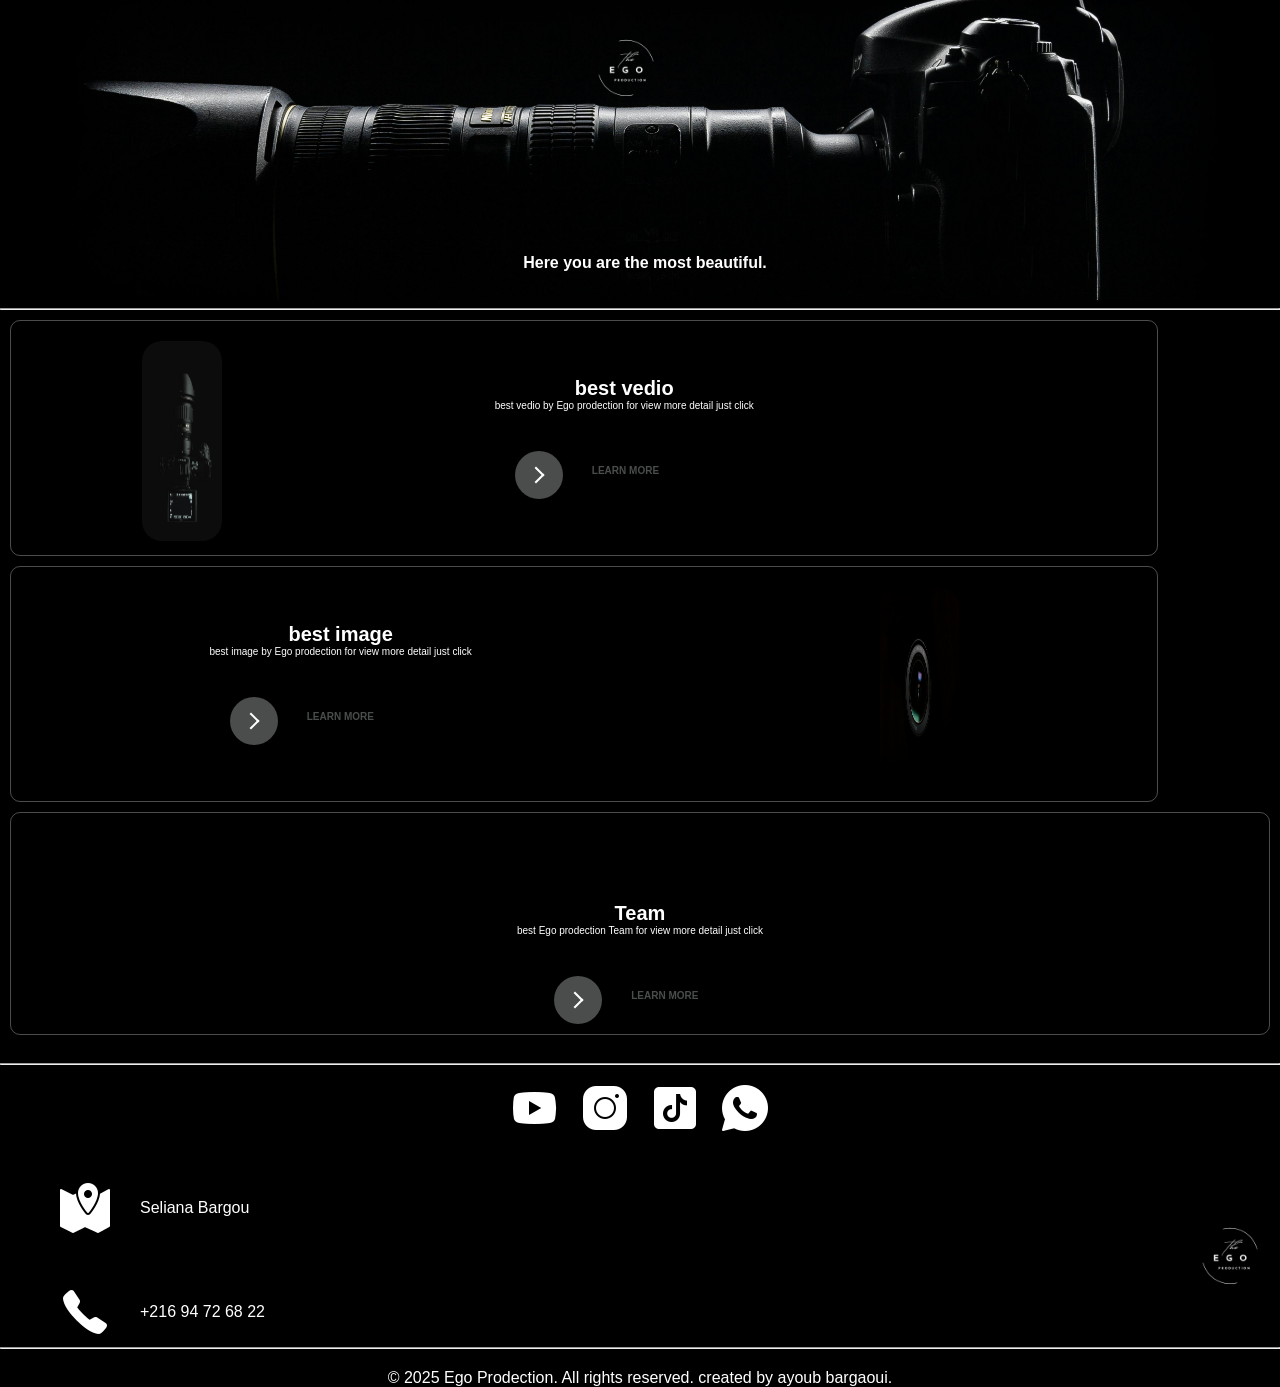
<file: index.html>
<!DOCTYPE html>
<html lang="en">
<head>
    <meta charset="UTF-8">
    <meta name="viewport" content="width=device-width, initial-scale=1.0">
    <title>Ego Prodection</title>
    <link rel="stylesheet" href="style.css">
    <link rel="icon" type="image" href="img/logo-removebg-preview.png">
</head>
<body>
    <header id="all">
        <div class="im1">
        <img src="img/logo-removebg-preview.png" alt="ego" class="logo">
        <center>
        <h4 class="pp">Here you are the most beautiful.</h4>
        </center>
        </div>
        <br>
        <br>
        <hr>
        <div class="vdd">
            <div class="vdi">
                <img class="card" src="img/vd.jpg" alt="">
            </div>
            <div class="tt">
                <h1>best vedio</h1>
                <p>best vedio by Ego prodection for view more detail just click</p>
                <button class="learn-more">
                <span class="circle" aria-hidden="true"><span class="icon arrow"></span></span><span class="button-text">Learn More</span>
                </button>
            </div>
            <br>
        </div>
            <div class="vdd">
            <div class="tt">
            <h1>best image</h1>
            <p>best image by Ego prodection for view more detail just click</p>
            <button class="learn-more" onclick="img()">
            <span class="circle" aria-hidden="true"><span class="icon arrow"></span></span><span class="button-text">Learn More</span>
            </button>
            </div>
            <div class="vdi">
            <img class="card" src="img/img.jpg" alt="">
            </div>            
        </div>
        <center>
            <div class="vdfd">
            <div class="vdi">
             <video autoplay muted loop playsinline width="150px"><source src="img/Design sans titre (1).mp4" type="video/mp4"></video>
            </div>
            <div class="tt">
            <h1>Team</h1>
            <p>best Ego prodection Team for view more detail just click</p>
            <button class="learn-more">
            <span class="circle" aria-hidden="true"><span class="icon arrow"></span></span><span class="button-text">Learn More</span>
            </button>
            </div>
            </div>
            <br>
            <hr>
            <br>
            <footer>
        <div class="cnt">
            <a href="https://www.youtube.com/@photographer4498" target="_blank"><img src="img/icons8-youtube-50.png" alt=""></a>
            <a href="https://www.instagram.com/ego_production1?igsh=Z3N4dTNsbmRwd28x" target="_blank"><img src="img/icons8-instagram-50.png" alt=""></a>
            <a target="_blank" href="https://www.tiktok.com/@zakraouiphotographie?_r=1&_d=ehbef4d0dacm94&sec_uid=MS4wLjABAAAA3mmbDILlZbzTGObAy27dleew_Ly87YqaYKguYRlksi6YWkOmU8gRmGEKPV3BQ8fu&share_author_id=7179602133363508230&sharer_language=fr&source=h5_m&u_code=e5e4866cmaiik5&timestamp=1752696470&user_id=7179602133363508230&sec_user_id=MS4wLjABAAAA3mmbDILlZbzTGObAy27dleew_Ly87YqaYKguYRlksi6YWkOmU8gRmGEKPV3BQ8fu&utm_source=copy&utm_campaign=client_share&utm_medium=android&share_iid=7527562818603009848&share_link_id=1d06046b-a704-48fb-984d-36efd529b96b&share_app_id=1233&ugbiz_name=ACCOUNT&ug_btm=b8727%2Cb7360&social_share_type=5&enable_checksum=1"><img src="img/icons8-tiktok-50.png" alt=""></a>
            <a target="_blank" href="https://api.whatsapp.com/send?phone=%2B21694726822&text&app=instagram&utm_campaign=wa_phone_number_xma&source_surface=30&utm_source=igweb"><img src="img/icons8-whatsapp-50.png" alt=""></a>
        </div>
            </center>
        <br>
        <br>
        <div class="footer">
        <div class="footerinf">
            <div class="de">
            <img src="img/icons8-map-50.png" alt="">
            <p>Seliana Bargou</p>
            </div>
            <br>
            <br>
            <br>
            <div class="de">
            <img src="img/icons8-phone-50.png" alt="">
            <p>+216 94 72 68 22</p>
            </div>
        </div>
                    <div class="footerimm">
            <img src="img/logo-removebg-preview.png" alt="ego" class="logoo">
            </div>
        </div>
    </footer>
    <hr>
    <center>
    <div class="ayoub">
        <p>© 2025 Ego Prodection. All rights reserved. created by ayoub bargaoui.</p>
    </div>
    </center>
    </header>
        <main id="img">      
        <div class="header">
        <div class="btna">
            <button id="x" onclick="back()"><video autoplay muted loop playsinline width="30px" id="x"><source src="img/x.mp4" type="video/mp4"></video></button>
        </div>
        <div class="im1">
        <img src="img/logo-removebg-preview.png" alt="ego" class="logo" id="logo">
        <h4 class="pp" id="pp">E</h4>
        <h4 class="pp" id="pp">G</h4>
        <h4 class="pp" id="pp">O</h4>
        </div>
        </div>
        <hr>
        <div class="bi">
            <img src="img/7siin.jpg" alt="Ego" width="30%">
            <br>
            <div class="bia">
                <div class="bii">
                    <div class="bio">
                    <img src="img/icons8-user-50.png" alt="ego" width="30px">
                    <p>Ayoub bargaoui</p>
                    </div>
                    <div class="bo">
                    <div class="bio">
                    <img src="img/icons8-user-50.png" alt="ego" width="30px">
                    <p>7ssine dra chnaw</p>
                    </div>
                    <div class="bio">
                    <img src="img/icons8-map-50.png" alt="ego" width="30px">
                    <p>Bargou</p>
                    </div>
                </div>
                    <button class="learn-more" id="lm">
                    <span class="circle" aria-hidden="true"><span class="icon arrow"></span></span><span class="button-text">Learn More</span>
                    </button>
                </div>

            </div>
        </div>
        <div class="bi">
            <img src="img/7siin.jpg" alt="Ego" width="30%">
            <br>
            <div class="bia">
                <div class="bii">
                    <div class="bio">
                    <img src="img/icons8-user-50.png" alt="ego" width="30px">
                    <p>Ayoub bargaoui</p>
                    </div>
                    <div class="bo">
                    <div class="bio">
                    <img src="img/icons8-user-50.png" alt="ego" width="30px">
                    <p>7ssine dra chnaw</p>
                    </div>
                    <div class="bio">
                    <img src="img/icons8-map-50.png" alt="ego" width="30px">
                    <p>Bargou</p>
                    </div>
                </div>
                    <button class="learn-more" id="lm">
                    <span class="circle" aria-hidden="true"><span class="icon arrow"></span></span><span class="button-text">Learn More</span>
                    </button>
                </div>
            </div>
            </div>
            <div class="bi">
            <img src="img/7siin.jpg" alt="Ego" width="30%">
            <br>
            <div class="bia">
                <div class="bii">
                    <div class="bio">
                    <img src="img/icons8-user-50.png" alt="ego" width="30px">
                    <p>Ayoub bargaoui</p>
                    </div>
                    <div class="bo">
                    <div class="bio">
                    <img src="img/icons8-user-50.png" alt="ego" width="30px">
                    <p>7ssine dra chnaw</p>
                    </div>
                    <div class="bio">
                    <img src="img/icons8-map-50.png" alt="ego" width="30px">
                    <p>Bargou</p>
                    </div>
                </div>
                    <button class="learn-more" id="lm">
                    <span class="circle" aria-hidden="true"><span class="icon arrow"></span></span><span class="button-text">Learn More</span>
                    </button>
                </div>
            </div>
            </div>
    </main>


<div id="loader">
  <img src="img/logo-removebg-preview.png" alt="Chargement..." class="spin">
</div>
    
    <script>
    window.addEventListener("load", function () {
    document.getElementById("loader").style.display = "none";
    document.getElementById("content").style.display = "block";
  });
    function img(){
    var all = document.getElementById("all");
    var img = document.getElementById("img");

    all.style.display = "none";
    img.style.display = "block";
    }   
    function back(){
    var all = document.getElementById("all");
    var img = document.getElementById("img");

    all.style.display = "block";
    img.style.display = "none";
    }
</script>
</body>
</html>
</file>
<file: style.css>
*{
    margin: 0;
    padding: 0;
    font-family: 'Trebuchet MS', 'Lucida Sans Unicode', 'Lucida Grande', 'Lucida Sans', Arial, sans-serif;
}
body{
    background-color: black
}
h1{
    text-align: center;
}
header{
     color: white;
      width: 100%;
      height: 300px;
      background-image: url('img/pexels-derice-jason-fahnkow-745824-1595241\ \(1\).jpg'); 
      background-size: cover; 
      background-position: center; 
      image-rendering: auto;
      background-repeat: no-repeat;
}
.pp{
    margin-top: 130px;
    margin-left: 10px;
}
.logo{
    margin-top: 20px;
    margin-left: 45%;
    width: 100px;
    border-radius: 50%;
}
.vddi{
    margin-left: 10px;
    border: 2px solid white;
    border-radius: 20px;
    width: 200px;
    animation: identify 4s linear forwards;
    animation-timeline: view();
    animation-range: entry 0% ;
    
}
.vdd p{
    color: white;
    font-size: 10px;
    text-align: center;

}
.vdd{
    width: 88%;
    margin-top: 50px;
    border: 1px solid rgba(243, 255, 248, 0.3);
    display: flex;
    border-radius: 10px;
    justify-content: space-around;
    align-items: center;
    gap: 30px;
    margin: 10px;
    padding: 10px;
    animation: identify 4s linear forwards;
    animation-timeline: view();
    animation-range: entry 0% ;
}
.card {
    margin-top: 10px;
 width: 80px;
 height: 200px;
 background-image: linear-gradient(163deg, #00ff75 0%, #3700ff 100%);
 border-radius: 20px;
 transition: all .3s;
     animation: identify 4s linear forwards;
    animation-timeline: view();
    animation-range: entry 0% ;
}

.card2 {
 width: 190px;
 height: 254px;
 background-color: #1a1a1a;
 border-radius:20px;
 transition: all .2s;
}

.card2:hover {
 transform: scale(0.98);
 border-radius: 20px;
}

.card:hover {
 box-shadow: 0px 0px 30px 1px rgba(243, 255, 248, 0.3);
}
.vdfd{
        animation: identify 4s linear forwards;
    animation-timeline: view();
    animation-range: entry 0% ;
    margin-top: 50px;
    border: 1px solid rgba(243, 255, 248, 0.3);
    border-radius: 10px;
    justify-content: space-around;
    align-items: center;
    gap: 30px;
    margin: 10px;
    padding: 10px;
}

.cnt{
    display: flex;
    justify-content: center;
    gap: 20px;
}
.card{
    animation: identify 4s linear forwards;
    animation-timeline: view();
    animation-range: entry 0% ;
} 

@keyframes identify {
    from {
        opacity: 0;
        transform: translateY(40px) scale(0.1);
    }
    to {
        opacity: 1;
        transform: translateY(0) scale(1);
    }
}
.footerinf{
    padding: 10px;
    margin-left: 50px;
}
.de{
    display: flex;
    align-items: center;
    gap: 30px;
}
.footer{
    display: flex;
    justify-content: space-between;
    align-items: center;
}
.logoo{
    width: 30%;
}
.ayoub{
    margin: 20px;
}
#x{
    border-radius: 30%;
}
#x:hover{
    transform: scale(1.2);
    transition: all 0.3s ease-in-out;
    box-shadow: 0px 0px 30px 10px rgba(255, 3, 3, 0.3);
}
.logo2{
    margin-right: 20px;
}


.stack {
margin: 50px;
  width: 40%;
  max-width: 400px;
  transition: 0.25s ease;
  &:hover {
    transform: rotate(5deg);
    .card:before {
      transform: translatey(-2%) rotate(-4deg);
    }
    .card:after {
      transform: translatey(2%) rotate(4deg);
    }
  }
}

.cardd {
  aspect-ratio: 3 / 2;
  border: 4px solid white;
  background-color: black;
  position: relative;
  transition: 0.15s ease;
  cursor: pointer;
  padding: 5% 5% 15% 5%;
  &:before,
  &:after {
    content: "";
    display: block;
    position: absolute;
    height: 100%;
    width: 100%;
    border: 4px solid white;
    background-color: black;
    transform-origin: center center;
    z-index: -1;
    transition: 0.15s ease;
    top: 0;
    left: 0;
  }

  &:before {
    transform: translatey(-2%) rotate(-6deg);
  }

  &:after {
    transform: translatey(2%) rotate(6deg);
  }
}
.int{
    display: flex;
    justify-content: center;
    align-items: center;
    color: white;
}
.image {
  width: 100%;
  border: 4px solid;
  background-color: #eee;
  aspect-ratio: 1 / 1;
  position: relative;
  padding: 1%;
}
.tt{
    font-size: 10px;
}
.pos{
    display: flex;
    gap: 20px;
    margin-left: 90px;
    border: 1px solid rgba(243, 255, 248, 0.3);
    padding: 50px 50px 0px 0px;
    width: 100px;
}
.pos p{
    color: white;
}
.browser-warning {
  margin-bottom: 4rem;
}

@supports (aspect-ratio: 1 / 1) {
  .browser-warning {
    display: none;
  }
}









#loader {
  position: fixed;
  left: 0;
  top: 0;
  width: 100%;
  height: 100%;
  background: black;
  z-index: 9999;
  display: flex;
  justify-content: center;
  align-items: center;
}

.spin {
  width: 100px;
  height: auto;
  animation: rotate 1s linear infinite;
}

@keyframes rotate {
  100% {
    transform: rotate(360deg);
  }
}









/* From Uiverse.io by cssbuttons-io */ 
button {
    margin-top: 40px;
    margin-left: 20px;
 position: relative;
 display: inline-block;
 cursor: pointer;
 outline: none;
 border: 0;
 vertical-align: middle;
 text-decoration: none;
 background: transparent;
 padding: 0;
 font-size: inherit;
 font-family: inherit;
}

button.learn-more {
 width: 12rem;
 height: auto;
}

button.learn-more .circle {
 transition: all 0.45s cubic-bezier(0.65, 0, 0.076, 1);
 position: relative;
 display: block;
 margin: 0;
 width: 3rem;
 height: 3rem;
 background: rgba(243, 255, 248, 0.3);
 border-radius: 1.625rem;
}

button.learn-more .circle .icon {
 transition: all 0.45s cubic-bezier(0.65, 0, 0.076, 1);
 position: absolute;
 top: 0;
 bottom: 0;
 margin: auto;
 background: #fff;
}

button.learn-more .circle .icon.arrow {
 transition: all 0.45s cubic-bezier(0.65, 0, 0.076, 1);
 left: 0.625rem;
 width: 1.125rem;
 height: 0.125rem;
 background: none;
}

button.learn-more .circle .icon.arrow::before {
 position: absolute;
 content: "";
 top: -0.29rem;
 right: 0.0625rem;
 width: 0.625rem;
 height: 0.625rem;
 border-top: 0.125rem solid #fff;
 border-right: 0.125rem solid #fff;
 transform: rotate(45deg);
}

button.learn-more .button-text {
 transition: all 0.45s cubic-bezier(0.65, 0, 0.076, 1);
 position: absolute;
 top: 0;
 left: 0;
 right: 0;
 bottom: 0;
 padding: 0.75rem 0;
 margin: 0 0 0 1.85rem;
 color: rgba(243, 255, 248, 0.3);
 font-weight: 700;
 line-height: 1.6;
 text-align: center;
 text-transform: uppercase;
}

button:hover .circle {
 width: 100%;
}

button:hover .circle .icon.arrow {
 background: #fff;
 transform: translate(1rem, 0);
}

button:hover .button-text {
 color: #fff;
}


.header{
    color: white;
    width: 100%;
    height: 300px;
    background-image: url('img/pixelss\ img.jpg'); 
    background-size: cover; 
    background-position: center; 
    image-rendering: auto;
    background-repeat: no-repeat;
}

.logoo{
    width: 100px;
}
#logo{
    margin-left: 80%;
}
#pp{
    margin: 3px;
    margin-left: 90%;
}

.bio{
  padding: 5px;
  border: 1px solid rgba(243, 255, 248, 0.3);
  border-radius: 10px;
  display: flex;
  justify-content: flex-start;
  gap: 2px;
  align-items: center;
  margin: 10px;
}

.bo{
  display: flex;
}
.bi{
  padding: 10px;
  border-radius: 30px;
  margin-left: 15px;
  gap: 2px;
  width: 90%;
  border: 1px solid rgba(243, 255, 248, 0.3);
  justify-content: start;
  margin-top: 40px;
  display: flex;
  align-items: center;
}
.bi img{
  border-radius: 20%;
}

.bia{
  margin-left: 25px;
  color: white;
  display: flex;
}
.bip{
  padding: 5px;
}
.bip p{
  padding-top: 10px;
}
#ppp{
  padding-top: 10px;
}
#lm{
  margin-top: 10px;
  margin-left: 50px;
}
main{
  display: none;
}
</file>
